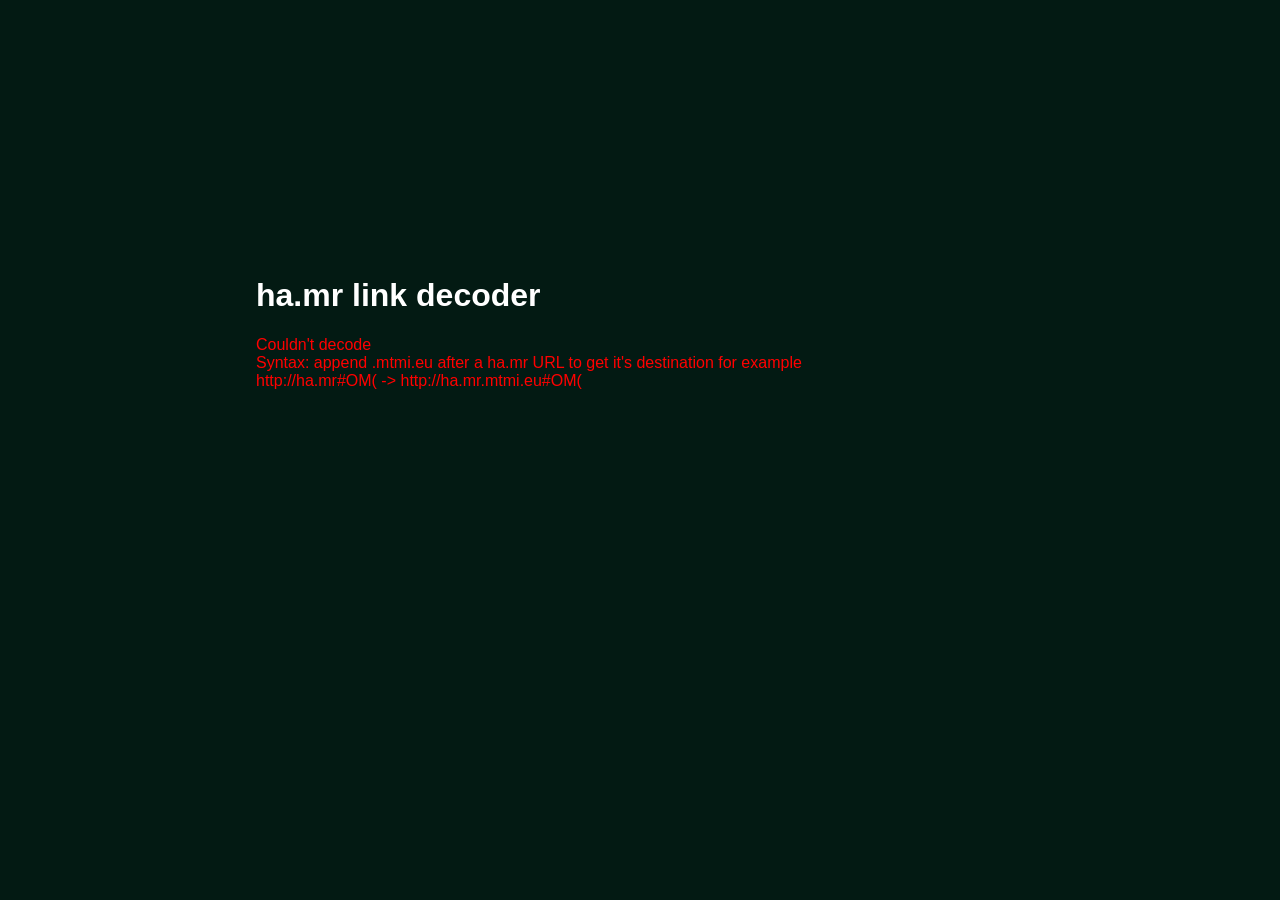
<file: index.html>
<!DOCTYPE html>
<html lang="en">
<head>
    <meta charset="UTF-8">
    <meta name="viewport" content="width=device-width, initial-scale=1.0">
    <title>ha.mr link decoder</title>
    <link rel="stylesheet" href="styles.css" />
</head>
<body>
    <h1>ha.mr link decoder</h1>
    <p id="decoded" class="decoded">decoding...</p>
</body>
<script src="script.js" type="module"></script>
</html>
</file>
<file: styles.css>
body {
    padding: 20%;
    margin: 0;
    font-family: 'Segoe UI', Tahoma, Geneva, Verdana, sans-serif;
    background-color: #031a13;
    color: #fff;
}

.decoded {
    color: burlywood;
}

.error {
    color: red;
}
</file>
